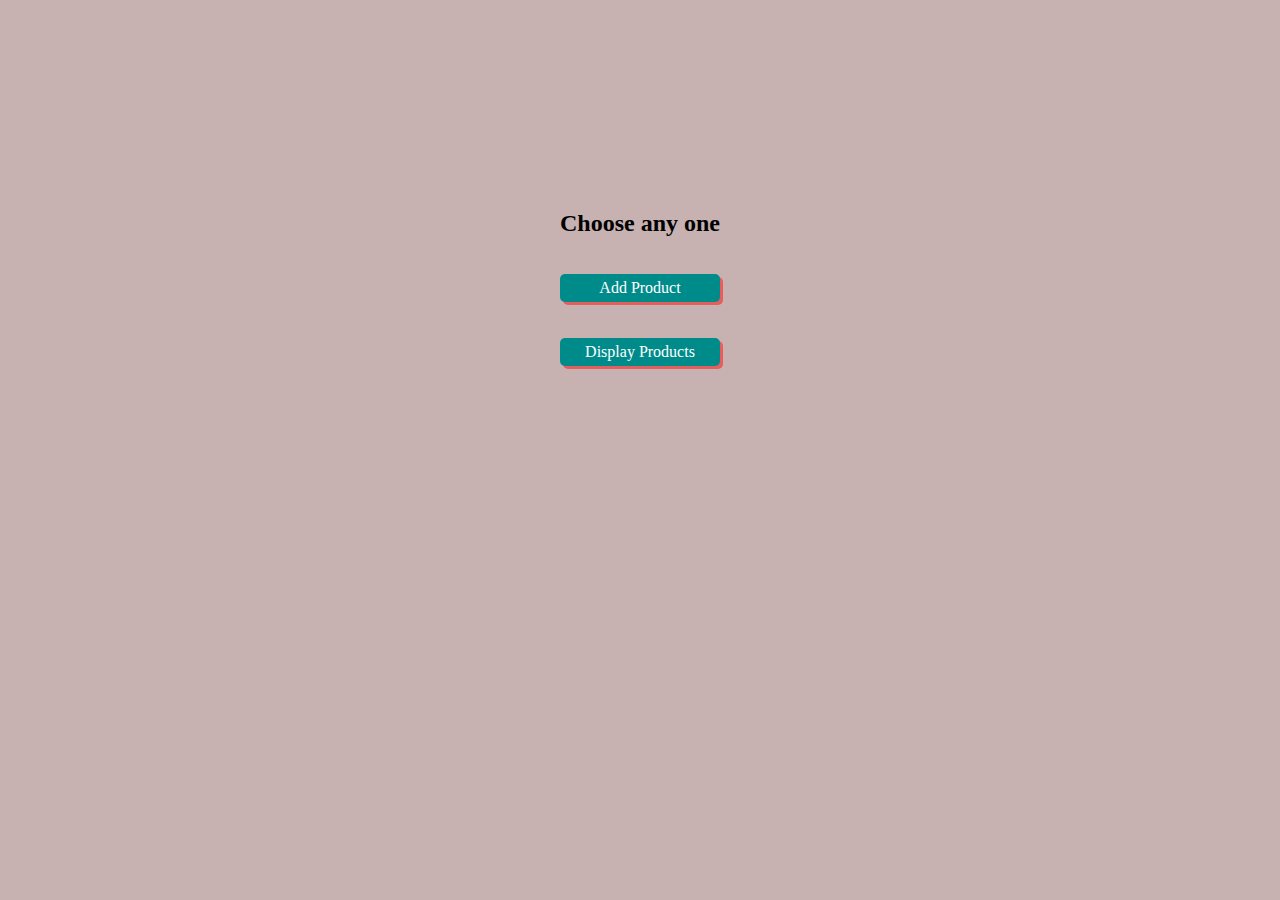
<file: Frontend/index.html>
<!DOCTYPE html>
<html lang="en">
<head>
    <meta charset="UTF-8">
    <meta name="viewport" content="width=device-width, initial-scale=1.0">
    <title>E-mart</title>
    <link rel="stylesheet" href="style.css">
</head>
<body>
    <div class="container">
        <h2 class="index_head">Choose any one </h2><br>
        <a href="/Product/addproduct.html">Add Product</a><br><br>
        <a id="displayproducts" href="/Product/productinfo.html">Display Products</a>
    </div>
    
</body>
</html>
</file>
<file: Frontend/style.css>
body{
    background-color: rgb(199, 177, 177);
}

.hedder{
    color: rgb(37, 44, 44);
}

.form{
    justify-content: center;
    display: flex;
    height: 50%;
}

form{
    margin-top: 20px;
    text-align: center;
    background-color: rgb(189, 170, 170);
    padding: 100px;
    box-shadow: 3px 3px 3px crimson;
    box-sizing: content-box;
    border-radius: 10px;
}

input{
    border: none;
    border-radius: 5px;
    padding: 10px;
    cursor: pointer;
}

button{
    border: none;
    border-radius: 5px;
    padding: 10px;
    margin-top: 10px;
    color: rgb(255, 255, 255);
    background-color: rgb(0, 0, 0);
}

button:hover,input:hover{
    cursor: pointer;
    background-color: rgb(76, 77, 75);
    color: chartreuse;
}

table,th,td{
  
    border: 2px solid black;
}
th,td{
    padding: 20px;
}
.table{
    display:flex;
    justify-content: center;
    margin-top: 5%;
    
}

.container{
    display:grid;
    justify-content: center;
    text-align: center;
    margin: 15%;
    
}
a{
    text-decoration: none;
    padding: 5px;
    background-color: darkcyan;
    border-radius: 5px;
    box-shadow: 3px 3px rgb(228, 94, 94);  
    color: white ; 
}

a:hover{
    box-shadow: none;
    background-color: rgb(228, 94, 94);
}

.index_head{
    font-family: 'Times New Roman', Times, serif;
    font-weight: 100px;
    color: rgb(0, 0, 0);
    
}
</file>
